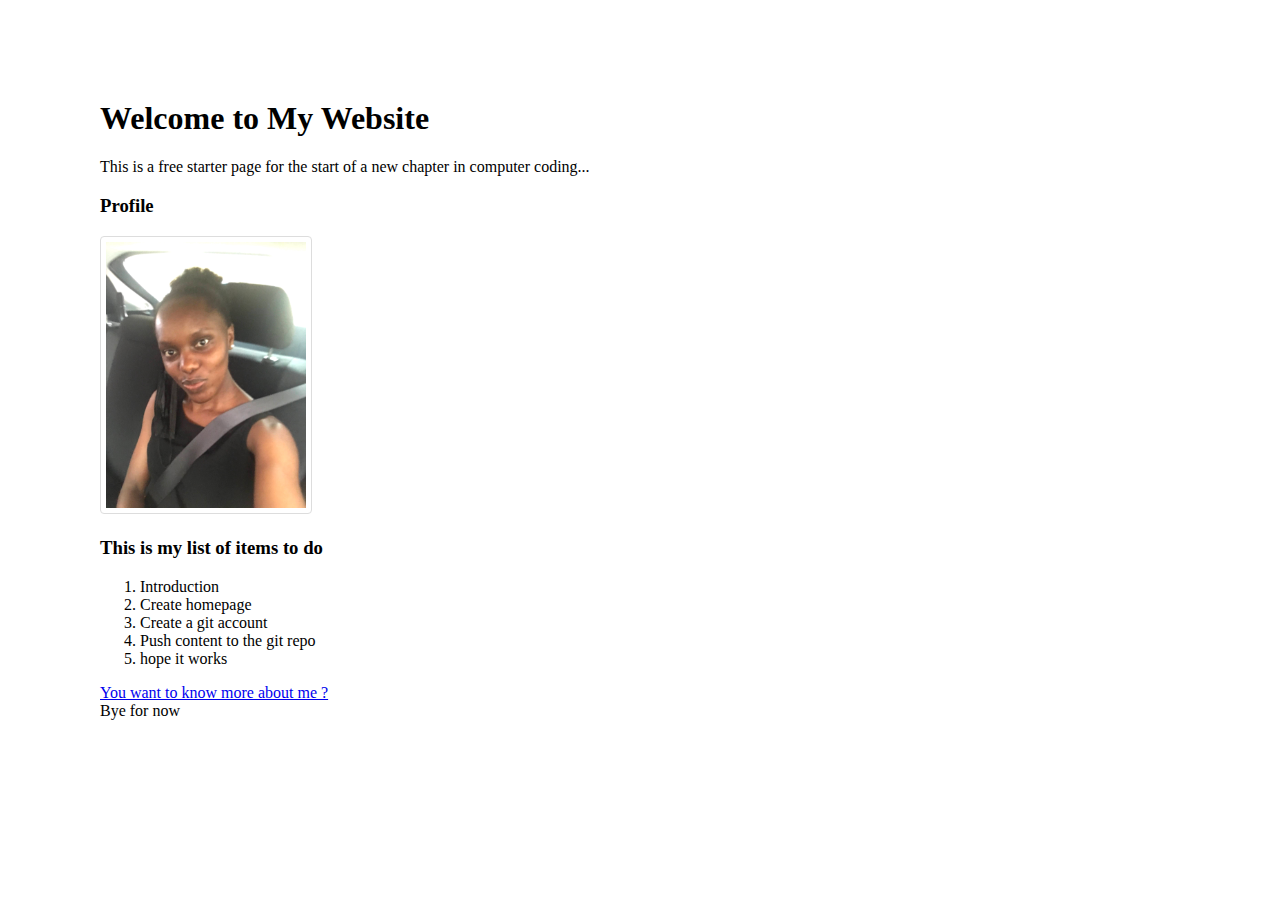
<file: index.html>
<!DOCTYPE html>
<html lang="en">
  <head>
    <meta charset="UTF-8">
    <meta name="viewport" content="width=device-width, initial-scale=1.0">
    <meta http-equiv="X-UA-Compatible" content="ie=edge">


    <title>My Website</title>

    <style >
      

      img {
  border: 1px solid #ddd;
  border-radius: 4px;
  padding: 5px;
  width: 200px;
}

body {
  margin : 100px;
}

    </style>
    
  </head>



  <body>
   
        <h1>Welcome to My Website</h1>  

        <p> This is a free starter page for the start of a new chapter in computer coding...</p>
<h3>Profile </h3>
<img src="profile.jpg">

 <h3> This is my list of items to do</h3>
<ol>

  <li>Introduction</li>
  <li>Create homepage</li>
  <li>Create a git account</li>
  <li>Push content to the git repo</li>
   <li>hope it works</li>
</ol>

<a href="aboutme.html"> You want to know more about me ?</a>
<footer> Bye for now </footer> 
  </body>
</html>
</file>
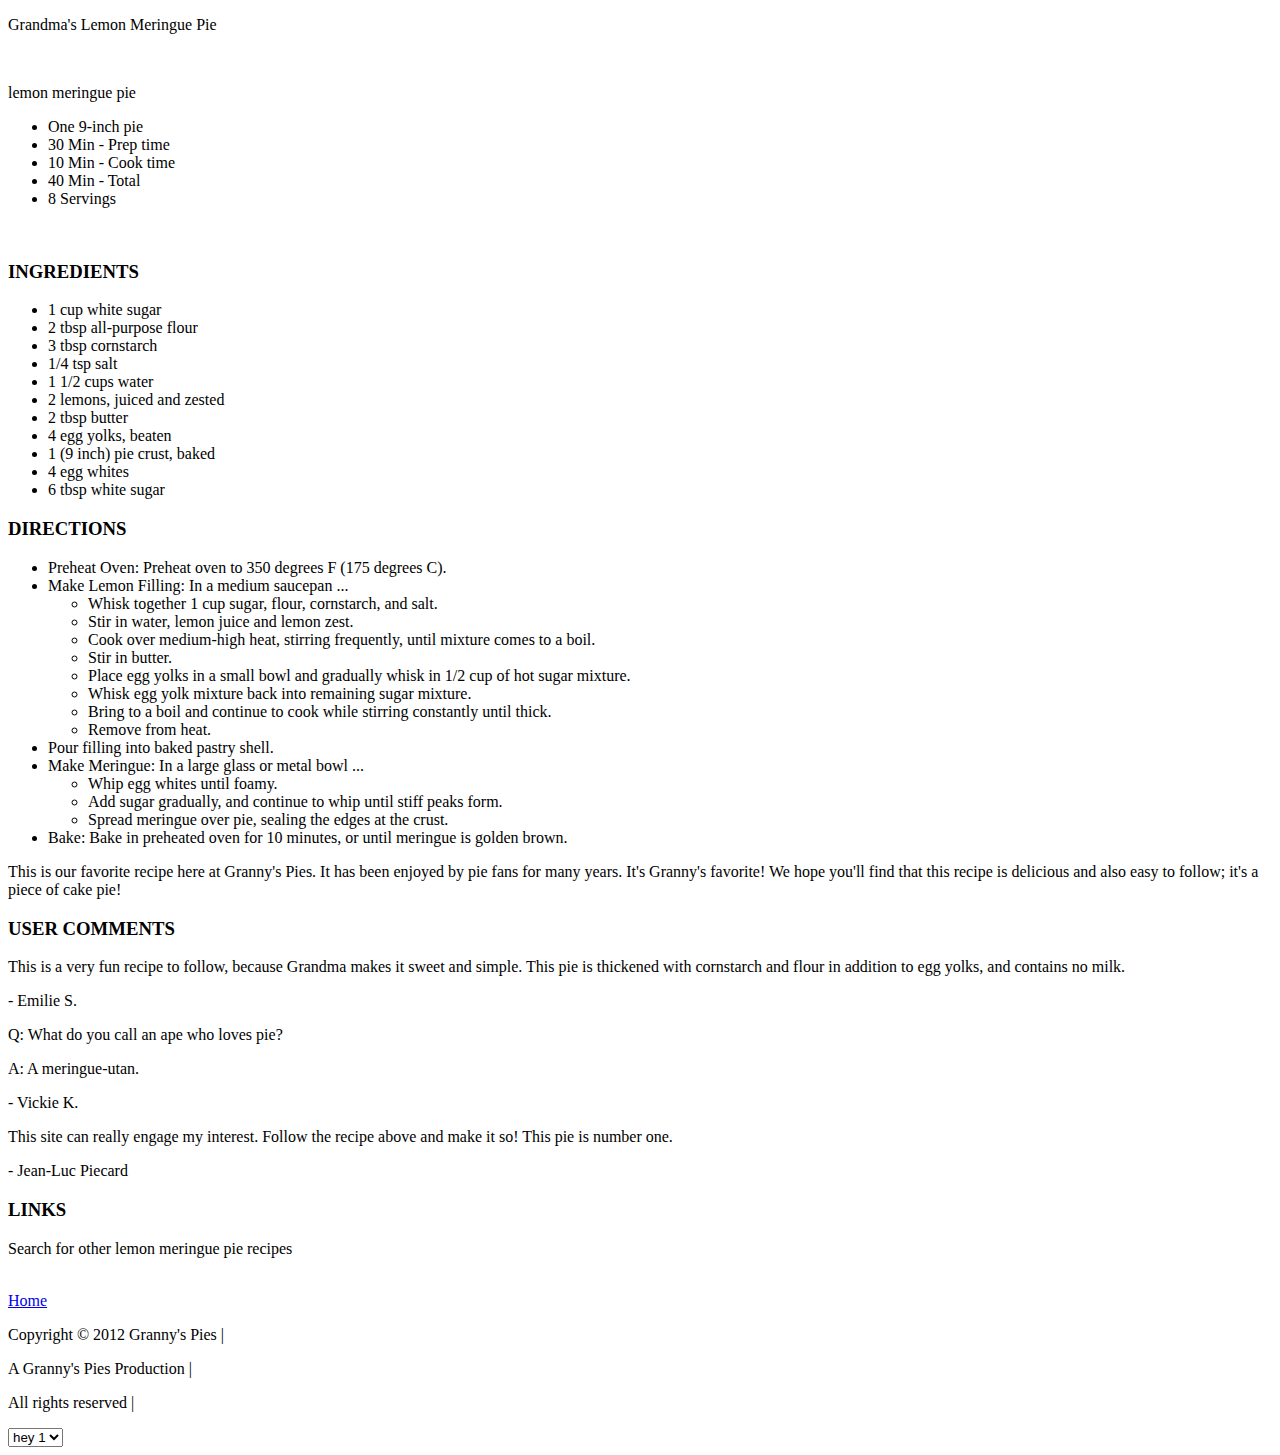
<file: Grandma Recipe.html>
<!DOCTYPE html>
<html lang="en">
  <head>
    <meta charset="UTF-8">
    <meta name="viewport" content="width=device-width, initial-scale=1.0">
    <meta http-equiv="X-UA-Compatible" content="ie=edge">


    <title>Grandma's recipe</title>
  </head>
  <body>
    
<p>
Grandma's Lemon Meringue Pie
</p><br>
<p>
  lemon meringue pie
</p>

<ul>
<li>One 9-inch pie</li>
<li>30 Min - Prep time</li>
<li>10 Min - Cook time</li>
<li>40 Min - Total</li>
<li>8 Servings</li>

</ul>

<br>
<h3>
INGREDIENTS
</h3>

<ul>

    <li>1 cup white sugar</li>
    <li> 2 tbsp all-purpose flour</li>
     <li> 3 tbsp cornstarch</li>
     <li> 1/4 tsp salt</li>
     <li> 1 1/2 cups water</li>
      <li>2 lemons, juiced and zested</li>
      <li>2 tbsp butter</li>
      <li>4 egg yolks, beaten</li>
      <li>1 (9 inch) pie crust, baked</li>
      <li>4 egg whites</li>
      <li>6 tbsp white sugar</li>
</ul>

<h3>DIRECTIONS</h3>

<ul> 


      <li>Preheat Oven: Preheat oven to 350 degrees F (175 degrees C).</li>
      <li>Make Lemon Filling: In a medium saucepan ...</li>
      <ul>
         <li> Whisk together 1 cup sugar, flour, cornstarch, and salt.</li>
         <li> Stir in water, lemon juice and lemon zest.</li>
          <li>Cook over medium-high heat, stirring frequently, until mixture comes to a boil.</li>
          <li>Stir in butter.</li>
          <li>Place egg yolks in a small bowl and gradually whisk in 1/2 cup of hot sugar mixture.</li>
          <li>Whisk egg yolk mixture back into remaining sugar mixture.</li>
          <li>Bring to a boil and continue to cook while stirring constantly until thick.</li>
          <li>Remove from heat.</li>
        </ul>
          <li>Pour filling into baked pastry shell.</li>
      <li>Make Meringue: In a large glass or metal bowl ...</li>
      <ul>
          <li>Whip egg whites until foamy.</li>
          <li>Add sugar gradually, and continue to whip until stiff peaks form.</li>
          <li>Spread meringue over pie, sealing the edges at the crust.</li>
        </ul>
      <li>Bake: Bake in preheated oven for 10 minutes, or until meringue is golden brown.</li>
</ul>

<p>
This is our favorite recipe here at Granny's Pies. It has been enjoyed by pie fans for many years. It's Granny's favorite! We hope you'll find that this recipe is delicious and also easy to follow; it's a piece of cake pie!
</p>

<h3>USER COMMENTS</h3>
 
    <p>This is a very fun recipe to follow, because Grandma makes it sweet and simple. This pie is thickened with cornstarch and flour in addition to egg yolks, and contains no milk.

    <p>- Emilie S.

   <p> Q: What do you call an ape who loves pie?
    <p>A: A meringue-utan.

    <p>- Vickie K.

    <p>This site can really engage my interest. Follow the recipe above and make it so! This pie is number one.

    <p>- Jean-Luc Piecard

<h3> LINKS </h3>

<p>Search for other lemon meringue pie recipes</p>
<br>
<a href="index.html">Home</a>

<p>Copyright  © 2012 Granny's Pies |</p>
<p>A Granny's Pies Production     |</p>
<p>All rights reserved            |</p>

<select>
  <option> hey 1</option>
  <option> hey 2</option>
  <option> hey 3</option>
  <option> hey 1</option>
  <option> hey 2</option>
  <option> hey 3</option>
  v
</select>



  </body>
</html>
</file>
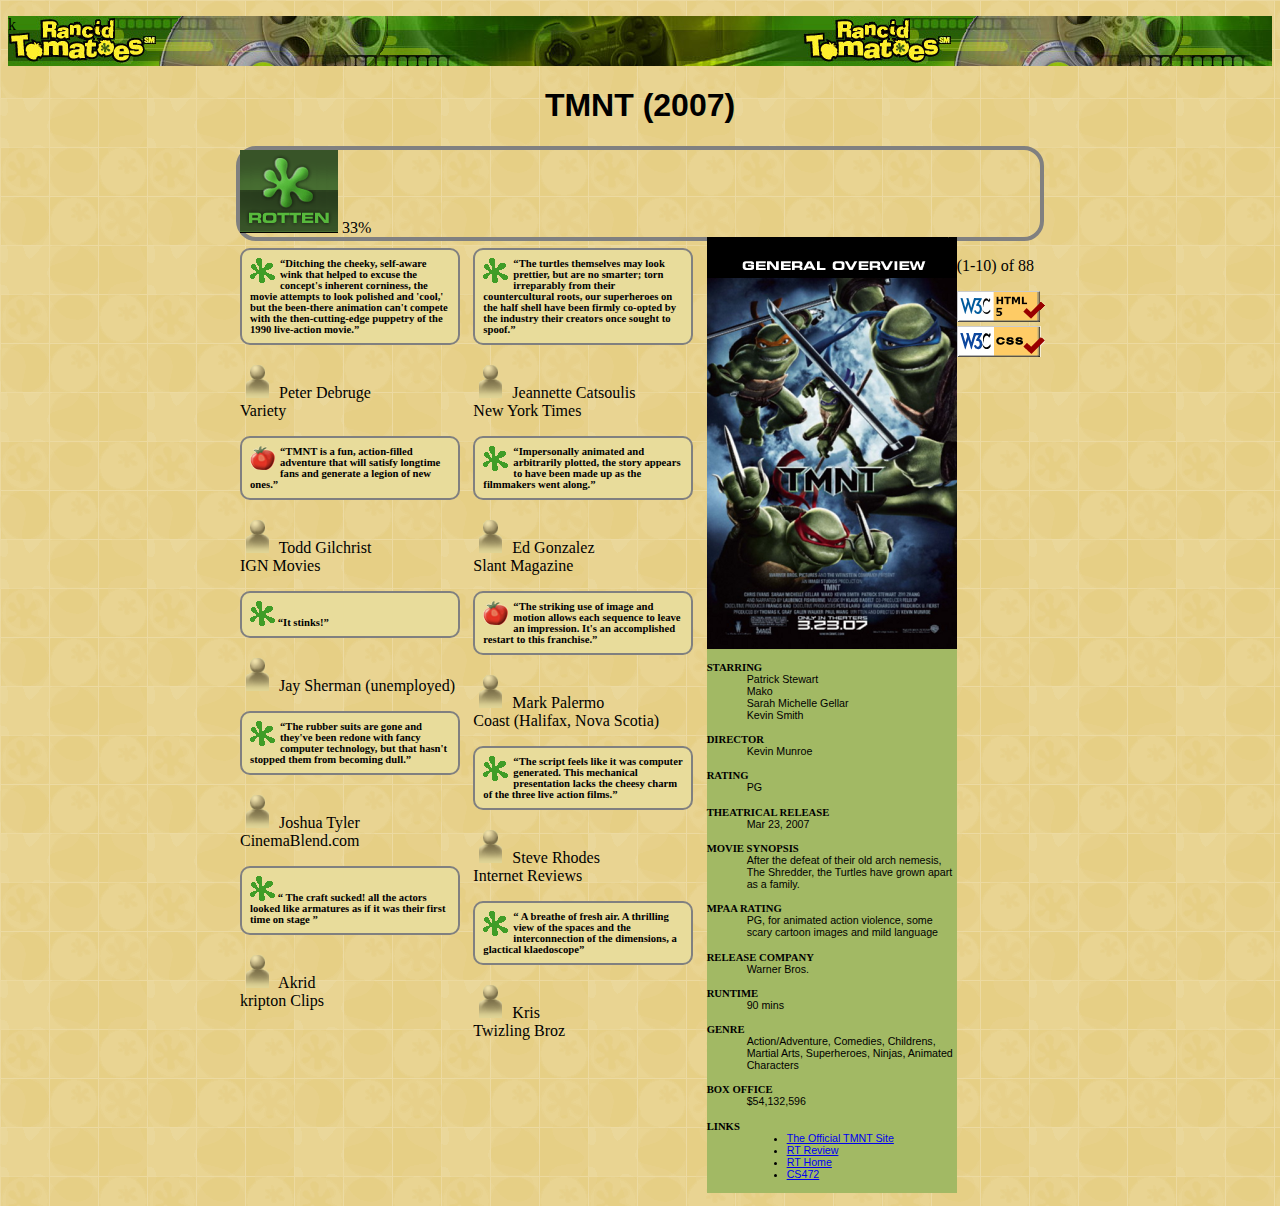
<file: movies/TMNT - Rancid Tomatoes.html>
<!DOCTYPE html>
<!-- saved from url=(0154)https://sakai.cs.miu.edu/access/content/attachment/ba3dbcdd-7e23-4878-8642-e64e3644de9f/Assignments/c28a2b37-e842-4cd3-b245-5b022acf4dc1/htmlSkeleton.html -->
<html>

<head><meta http-equiv="Content-Type" content="text/html; charset=UTF-8">
		<title>TMNT - Rancid Tomatoes</title>

		
		<link href="./TMNT - Rancid Tomatoes_files/movies.css" type="text/css" rel="stylesheet">
</head>



<body data-new-gr-c-s-check-loaded="14.1070.0" data-gr-ext-installed="">
		<div class="banner1">
			<p> k</p>
		</div>

		<h1 class="hd ">TMNT (2007)</h1>
	

<div id="containered">

		
<div class="section1">
				
		<div class="pers">
			<img src="./TMNT - Rancid Tomatoes_files/rottenbig.png" alt="Rotten">
			33%
		</div>
		
		<div class="column">
		<p class="review">
			<img src="./TMNT - Rancid Tomatoes_files/rotten.gif" alt="Rotten" class="wrap">
			<q>Ditching the cheeky, self-aware wink that helped to excuse the concept's inherent corniness, the movie attempts to look polished and 'cool,' but the been-there animation can't compete with the then-cutting-edge puppetry of the 1990 live-action movie.</q>
		</p>
		<p>
			<img src="./TMNT - Rancid Tomatoes_files/critic.gif" alt="Critic">
			Peter Debruge <br>
			Variety
		</p>

		<p class="review ">


			<img src="./TMNT - Rancid Tomatoes_files/fresh.gif" alt="Fresh" class="wrap">
			<q>TMNT is a fun, action-filled adventure that will satisfy longtime fans and generate a legion of new ones.</q>
		</p>
		<p>
			<img src="./TMNT - Rancid Tomatoes_files/critic.gif" alt="Critic">
			Todd Gilchrist <br>
			IGN Movies
		</p>

		<p class="review">
			<img src="./TMNT - Rancid Tomatoes_files/rotten.gif" alt="Rotten">
			<q>It stinks!</q>
		</p>
		<p>
			<img src="./TMNT - Rancid Tomatoes_files/critic.gif" alt="Critic">
			Jay Sherman (unemployed)
		</p>

		<p class="review">
			<img src="./TMNT - Rancid Tomatoes_files/rotten.gif" alt="Rotten" class="wrap">
			<q>The rubber suits are gone and they've been redone with fancy computer technology, but that hasn't stopped them from becoming dull.</q>
		</p>
		<p>
			<img src="./TMNT - Rancid Tomatoes_files/critic.gif" alt="Critic">
			Joshua Tyler <br>
			CinemaBlend.com
		</p>

		<p class="review">
			<img src="./TMNT - Rancid Tomatoes_files/rotten.gif" alt="Rotten">
			<q> The craft sucked! all the actors looked like armatures as if it was their first time on stage  </q>
		</p>
		<p>
			<img src="./TMNT - Rancid Tomatoes_files/critic.gif" alt="Critic">
			Akrid <br>
			kripton Clips
		</p>

		</div> 

		<div class="column">

		<p class="review">
			<img src="./TMNT - Rancid Tomatoes_files/rotten.gif" alt="Rotten" class="wrap">
			<q>The turtles themselves may look prettier, but are no smarter; torn irreparably from their countercultural roots, our superheroes on the half shell have been firmly co-opted by the industry their creators once sought to spoof.</q>
		</p>
		<p>
			<img src="./TMNT - Rancid Tomatoes_files/critic.gif" alt="Critic">
			Jeannette Catsoulis <br>
			New York Times
		</p>

		<p class="review">
			<img src="./TMNT - Rancid Tomatoes_files/rotten.gif" alt="Rotten" class="wrap">
			<q>Impersonally animated and arbitrarily plotted, the story appears to have been made up as the filmmakers went along.</q>
		</p>
		<p>
			<img src="./TMNT - Rancid Tomatoes_files/critic.gif" alt="Critic">
			Ed Gonzalez <br>
			Slant Magazine
		</p>

		<p class="review">
			<img src="./TMNT - Rancid Tomatoes_files/fresh.gif" alt="Fresh" class="wrap">
			<q>The striking use of image and motion allows each sequence to leave an impression. It's an accomplished restart to this franchise.</q>
		</p>
		<p>
			<img src="./TMNT - Rancid Tomatoes_files/critic.gif" alt="Critic">
			Mark Palermo <br>
			Coast (Halifax, Nova Scotia)
		</p>

		<p class="review">
			<img src="./TMNT - Rancid Tomatoes_files/rotten.gif" alt="Rotten" class="wrap">
			<q>The script feels like it was computer generated. This mechanical presentation lacks the cheesy charm of the three live action films.</q>
		</p>
		<p>
			<img src="./TMNT - Rancid Tomatoes_files/critic.gif" alt="Critic">
			Steve Rhodes <br>
			Internet Reviews
		</p>

		<p class="review">
			<img src="./TMNT - Rancid Tomatoes_files/rotten.gif" alt="Rotten" class="wrap">
			<q> A breathe of fresh air. A thrilling view of the spaces and the interconnection of the dimensions, a glactical klaedoscope</q>
		</p>
		<p>
			<img src="./TMNT - Rancid Tomatoes_files/critic.gif" alt="Critic">
			Kris  <br>
			Twizling Broz
		</p>

		</div>
</div>

<div class="section2">

	<div>
			<img src="./TMNT - Rancid Tomatoes_files/overview.png" alt="general overview">
		</div>
<div>
		<dl>
			<dt>STARRING</dt>
			<dd>Patrick Stewart <br> Mako <br> Sarah Michelle Gellar <br> Kevin Smith</dd>

			<dt>DIRECTOR</dt>
			<dd>Kevin Munroe</dd>

			<dt>RATING</dt>
			<dd>PG</dd>

			<dt>THEATRICAL RELEASE</dt>
			<dd>Mar 23, 2007</dd>

			<dt>MOVIE SYNOPSIS</dt>
			<dd>After the defeat of their old arch nemesis, The Shredder, the Turtles have grown apart as a family.</dd>

			<dt>MPAA RATING</dt>
			<dd>PG, for animated action violence, some scary cartoon images and mild language</dd>

			<dt>RELEASE COMPANY</dt>
			<dd>Warner Bros.</dd>

			<dt>RUNTIME</dt>
			<dd>90 mins</dd>

			<dt>GENRE</dt>
			<dd>Action/Adventure, Comedies, Childrens, Martial Arts, Superheroes, Ninjas, Animated Characters</dd>

			<dt>BOX OFFICE</dt>
			<dd>$54,132,596</dd>

			<dt>LINKS</dt>
			<dd>

				<ul>
					<li><a href="http://www.ninjaturtles.com/">The Official TMNT Site</a></li>
					<li><a href="http://www.rottentomatoes.com/m/teenage_mutant_ninja_turtles/">RT Review</a></li>
					<li><a href="http://www.rottentomatoes.com/">RT Home</a></li>
					<li><a href="http://mumstudents.org/cs472/">CS472</a></li>
				</ul>
			</dd>
		</dl>
</div>
</div>
	</div>

<p>(1-10) of 88</p>

		<div>
			<a href="http://validator.w3.org/check/referer"><img src="./TMNT - Rancid Tomatoes_files/w3c-html.png" alt="Valid HTML5"></a> <br>
			<a href="http://jigsaw.w3.org/css-validator/check/referer"><img src="./TMNT - Rancid Tomatoes_files/w3c-css.png" alt="Valid CSS"></a>
		</div>
	

</body>


<grammarly-desktop-integration data-grammarly-shadow-root="true"></grammarly-desktop-integration></html>
</file>
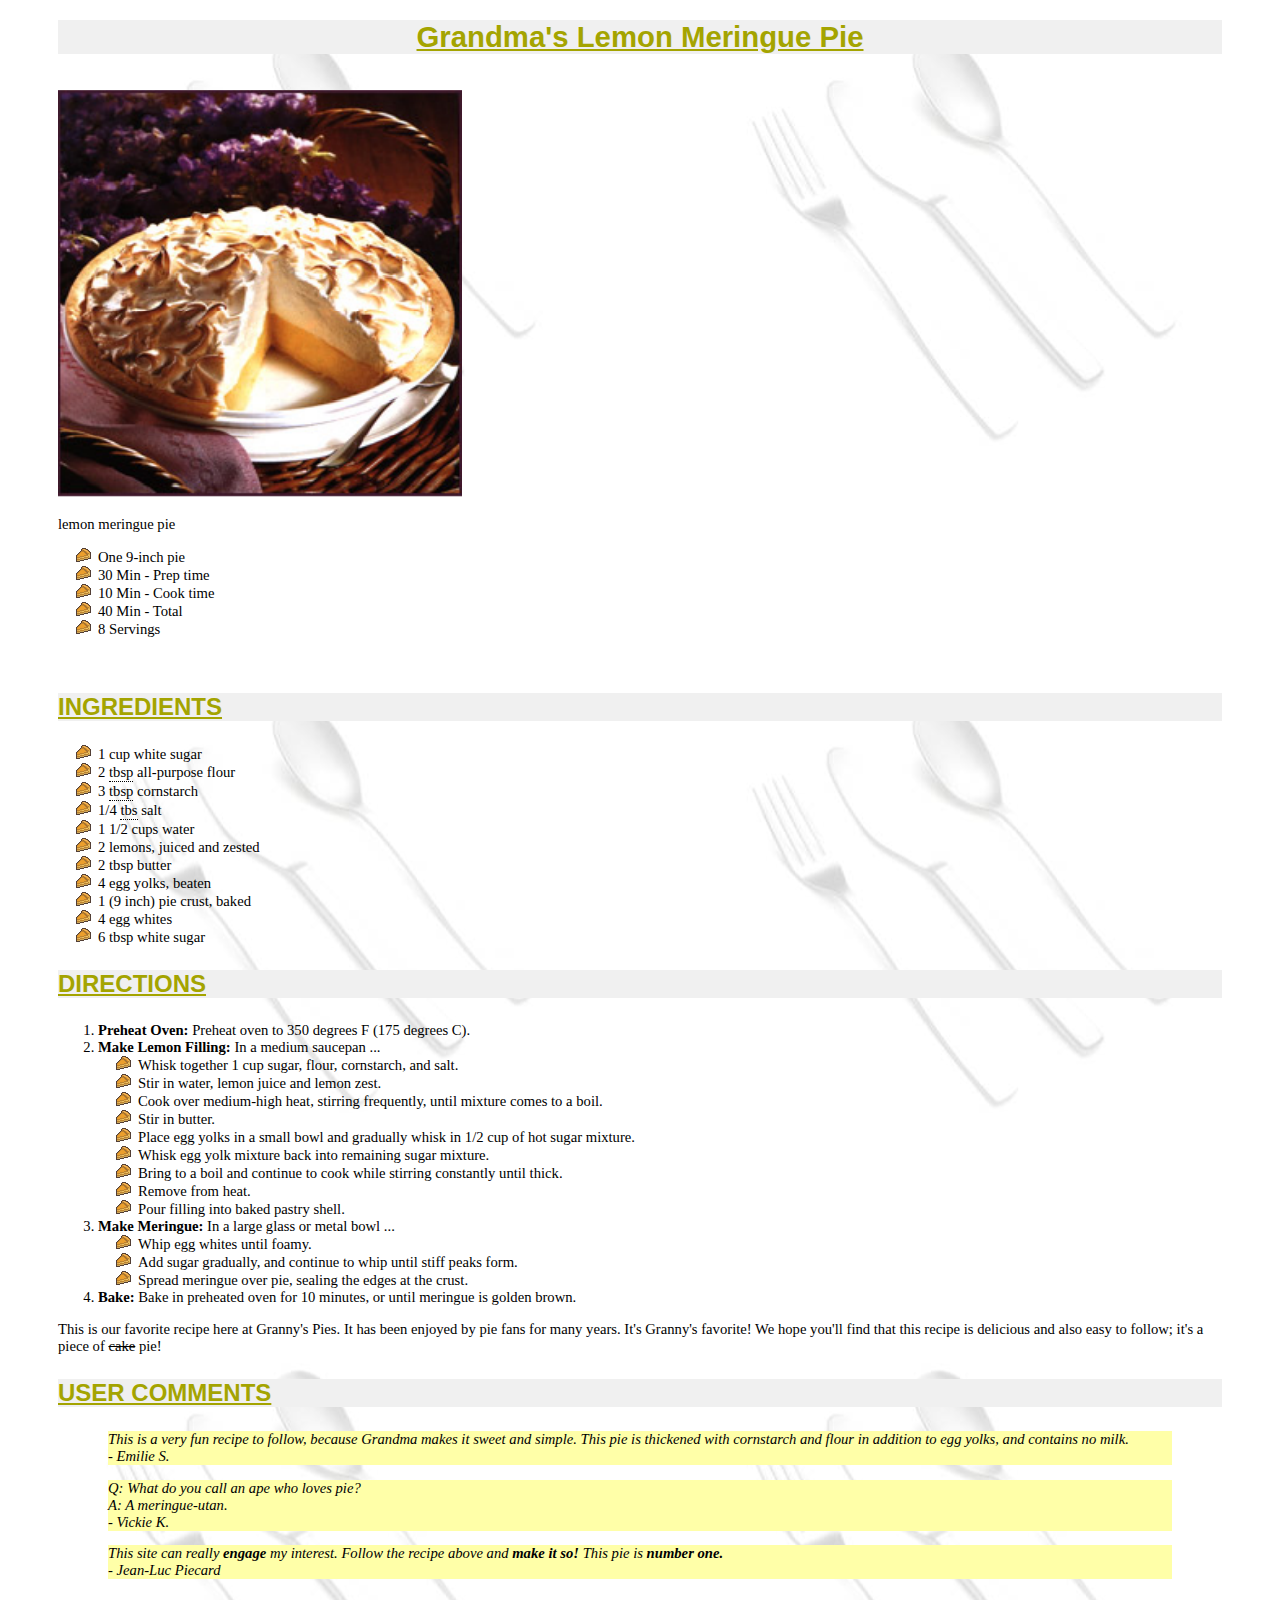
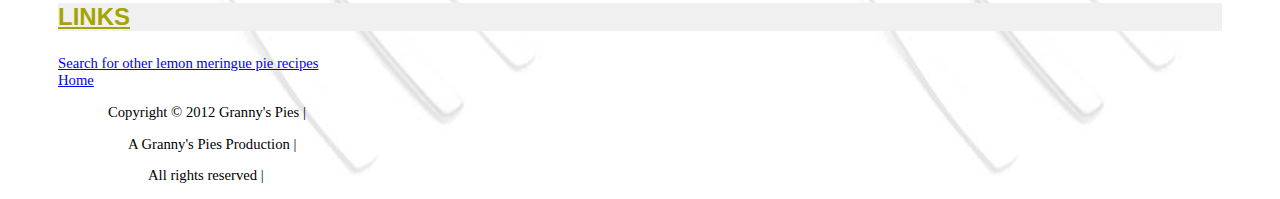
<file: recipe/pie.html>
<!DOCTYPE html>
<html lang="en">
  <head>
    <meta charset="UTF-8">
    <meta name="viewport" content="width=device-width, initial-scale=1.0">
    <meta http-equiv="X-UA-Compatible" content="ie=edge">
    <link rel="stylesheet" type="text/css" href="recipe.css">
    <link rel="icon" type="image/x-icon" href="pie_icon.gif">


    <title>Grandma's recipe</title>
  </head>
  <body>
    
<h1 id="main-heading">
Grandma's Lemon Meringue Pie
</h1><br>

<img src="pie.png">
<p>
  lemon meringue pie
</p>

<ul>
<li>One 9-inch pie</li>
<li>30 Min - Prep time</li>
<li>10 Min - Cook time</li>
<li>40 Min - Total</li>
<li>8 Servings</li>

</ul>

<br>
<h3>
INGREDIENTS
</h3>

<ul>

    <li>1 cup white sugar</li>
    <li> 2 <div class="tooltip">tbsp
      <span class="tooltiptext">Table spoon</span>
      </div> all-purpose flour</li>
     <li> 3 <div class="tooltip">tbsp
      <span class="tooltiptext">Table spoon</span>
      </div> cornstarch</li>
     <li> 1/4 <div class="tooltip">tbs
      <span class="tooltiptext">Table spoon</span>
      
      </div> salt</li>
     <li> 1 1/2 cups water</li>
      <li>2 lemons, juiced and zested</li>
      <li>2 tbsp butter</li>
      <li>4 egg yolks, beaten</li>
      <li>1 (9 inch) pie crust, baked</li>
      <li>4 egg whites</li>
      <li>6 tbsp white sugar</li>
</ul>


<h3>DIRECTIONS</h3>

<ol> 


      <li><strong>Preheat Oven:</strong> Preheat oven to 350 degrees F (175 degrees C).</li>
      <li><strong>Make Lemon Filling: </strong>In a medium saucepan ...</li>
      <ul>
         <li> Whisk together 1 cup sugar, flour, cornstarch, and salt.</li>
         <li> Stir in water, lemon juice and lemon zest.</li>
          <li>Cook over medium-high heat, stirring frequently, until mixture comes to a boil.</li>
          <li>Stir in butter.</li>
          <li>Place egg yolks in a small bowl and gradually whisk in 1/2 cup of hot sugar mixture.</li>
          <li>Whisk egg yolk mixture back into remaining sugar mixture.</li>
          <li>Bring to a boil and continue to cook while stirring constantly until thick.</li>
          <li>Remove from heat.</li>
          <li>Pour filling into baked pastry shell.</li>
        </ul>
          
      <li><strong>Make Meringue: </strong>In a large glass or metal bowl ...</li>
      <ul>
          <li>Whip egg whites until foamy.</li>
          <li>Add sugar gradually, and continue to whip until stiff peaks form.</li>
          <li>Spread meringue over pie, sealing the edges at the crust.</li>
        </ul>
      <li><strong>Bake: </strong>Bake in preheated oven for 10 minutes, or until meringue is golden brown.</li>
</ol>

<p>
This is our favorite recipe here at Granny's Pies. It has been enjoyed by pie fans for many years. It's Granny's favorite! We hope you'll find that this recipe is delicious and also easy to follow; it's a piece of <del>cake</del> pie!
</p>

<h3>USER COMMENTS</h3>

    <div class="indentedp">
    <p >This is a very fun recipe to follow, because Grandma makes it sweet and simple. This pie is thickened with cornstarch and flour in addition to egg yolks, and contains no milk. <br>

   - Emilie S.</p>
  </div>
<div class="indentedp">
   <p> Q: What do you call an ape who loves pie? <br>
    A: A meringue-utan.<br>

  - Vickie K. </p></div>

<div class="indentedp">
    <p>This site can really <strong>engage</strong> my interest. Follow the recipe above and <strong>make it so!</strong> This pie is <strong>number one.</strong><br>

    - Jean-Luc Piecard

      </p>

    </div>
<div>
<h3> LINKS </h3>

<a href="http://www.google.com/search?q=lemon+meringue+pie+recipe&start=10">Search for other lemon meringue pie recipes</a>
<br>
<a href="index.html">Home</a>

<p class="tab1"> Copyright  © 2012 Granny's Pies |</p>
<p class="tab2">A Granny's Pies Production     |</p>
<p class="tab3">All rights reserved            |</p>


</div>
  </body>
</html>
</file>
<file: movies/TMNT - Rancid Tomatoes_files/movies.css>
body{
	background-image: url(background.png);
}
.banner1 {
	background-image: url(banner.png); 
	width: auto;
	height: 50px;
}


.hd{
	text-align: center;
	font-size: 24pt;
	font-weight: bold;
	font-family: Tahoma, Verdana,sans-serif ;
	text-shadow:  3px solid  #999999;
	/* 3px right and 3px down from the original text, using the color #999999*/
}

#containered{
	border: 4px solid gray;
	border-radius: 20px;
	width: 800px;
	height: auto;
	margin: auto;


}



.section1{
	width: 550px;
	height: auto;
	
}

.section2{

	width: 250px;
	height: auto;
	float: left;
	margin-bottom: 10pt;
	font-size: 8pt;
	font-family: Arial ,sans-serif;
	background-color: #A2B964;

}

.review {
	font-size: 8pt;
	font-weight: bold;
	background-color:#E8DC9B ;
	border: 2px solid gray;
	border-radius: 10px; 
	padding: 8px ;
	margin-bottom: 20px;


}
.wrap{
	
	margin-right: 5px;
	float: left;
}

.column{

	width: 40%;	
	float: left;
	margin-right: 10pt;
}

@media screen and (max-width: 600px){
	.column{
		width: 100%;
	}
}

dl>dt {
	font-weight: bold;
	font-family: s;

}
dd{
	margin-bottom: 10pt;
}
/*.pers {
	background-image: url(rbg.png);
	font-size: 48pt;
	color: red;
	vertical-align: ;
	padding: 20px 0;

}*/
</file>
<file: recipe/recipe.css>
h1,h2,h3,h4,h5,h6{
	color: #A4A400;
	background-color: #F0F0F0 ;
	font-family: "Lucida Sans Unicode", Helvetica, Arial, sans-serif ;
	font-size: 18pt;
	text-decoration: underline;
}

#main-heading{
	text-align: center;
	font-size: 22pt;
	font-weight: bold;

}

body{
	background-image: url(silverware.jpg);
	background-repeat: round space;
	font-size: 11pt;
	font-family: Georgia, Garamond, serif ;
	padding: 0px 50px;

}
a:hover{
	color: #A4A400 ;
}


.tooltip {
  position: relative;
  display: inline-block;
  border-bottom: 1px dotted black; /* If you want dots under the hoverable text */
}

/* Tooltip text */
.tooltip .tooltiptext {
  visibility: hidden;
  width: 120px;
  background-color: black;
  color: #fff;
  text-align: center;
  padding: 5px 0;
  border-radius: 6px;
 
  /* Position the tooltip text - see examples below! */
  position: absolute;
  z-index: 1;
}

/* Show the tooltip text when you mouse over the tooltip container */
.tooltip:hover .tooltiptext {
  visibility: visible;
}


.indentedp{

	margin: 0px 50px;
	background-color: #FFFFA8;
	font-style: italic;
}

ul li {list-style-image: url(pie_icon.gif);
}
	
.tab1{

	text-indent: 50px;
}
.tab2{

	text-indent: 70px;
}
.tab3{

	text-indent: 90px;
}
</file>
